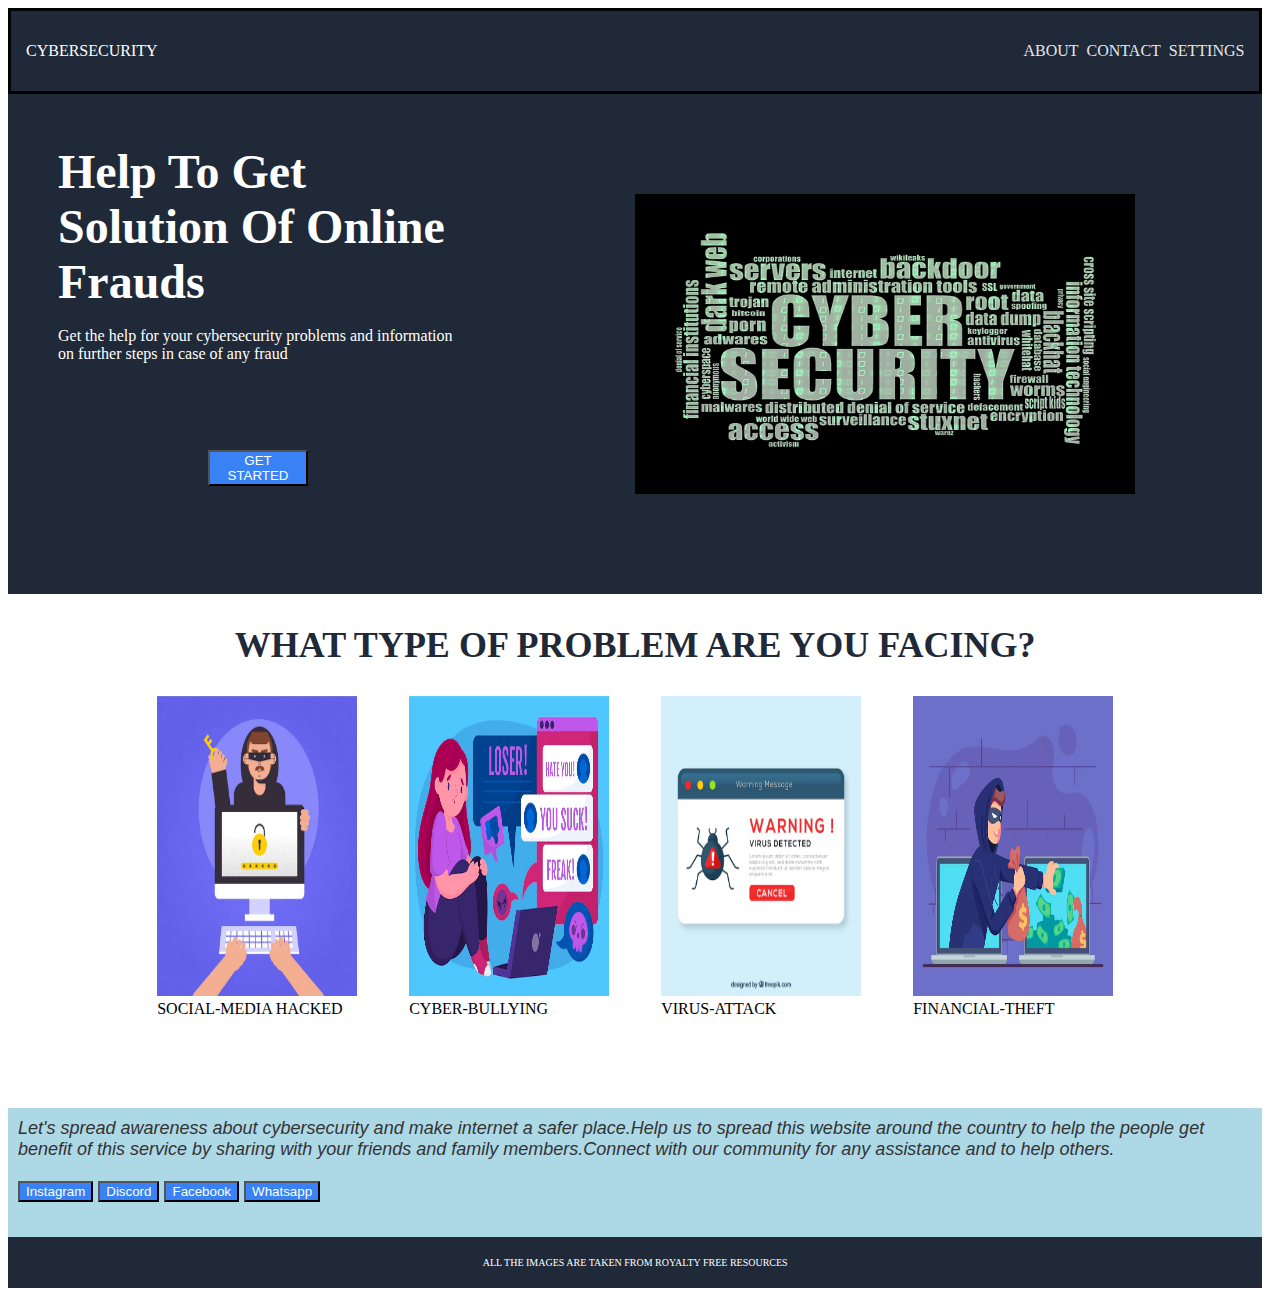
<file: index.html>
<!DOCTYPE html>
<html lang="en">
    <head>
        <meta charset="UTF-8">
        <title>CYBERSECURITY</title>
        <link rel="stylesheet" href="styles.css">
    </head>
    <body>
        
        <div class="header">
            <div class="left-header">CYBERSECURITY</div>
            <div class="right-header">
                <ul>
                
                    <li>ABOUT</li>
                    <li>CONTACT</li>
                    <li>SETTINGS</li>
                </ul>
            </div>
        </div>

        <div class="second">
            <div class="sec-one">
                <div class="sec-text">Help To Get Solution Of Online Frauds</div>
                <div class="sec-stext">Get the help for your cybersecurity problems and information on further steps in case of any fraud</div>
                <button href="" target="_blank" rel="noopener noreferrer">GET STARTED</button>
            </div>

            <div class="sec-two">
                <img src="cybs.webp" height="300" width="500">
            </div>
        </div>

        <div class="third">
            <div class="thi-title">WHAT TYPE OF PROBLEM ARE YOU FACING?</div>
            <div class="problems">
                <div class="info">
                <img src="hack.avif" height="300" width="200">
                <a href="hacking-1.html">SOCIAL-MEDIA HACKED </a>
                </div>
                <div class="info">
                <img src="bull.avif" height="300" width="200" >
                <a href="cyber-bull.html">CYBER-BULLYING</a>
                </div>
                <div class="info">
                <img src="virus.avif" height="300" width="200">
                <a href="virus.html">VIRUS-ATTACK</a>
                </div>
                <div class="info">
                <img src="financial.avif" height="300" width="200" >
                <a href="theft.html">FINANCIAL-THEFT</a>
                </div>   
            </div>
        </div>

        <div class="fourth">
            <div class="four-text" >Let's spread awareness about cybersecurity and make internet a safer place.Help us to spread this website around the country to help the people get benefit of this service by sharing with your friends and family members.Connect with our community for any assistance and to help others.</div>
            <div class="socials">
                <div class="but">
                <button href="">Instagram</button>
                <button href="">Discord</button>
                <button href="">Facebook</button>
                <button href="">Whatsapp</button>
                </div>

            </div>
        </div>

        <div class="footer">
            <div class="copyright">ALL THE IMAGES ARE TAKEN FROM ROYALTY FREE RESOURCES</div>
        </div>
    </body>
    </html>
</file>
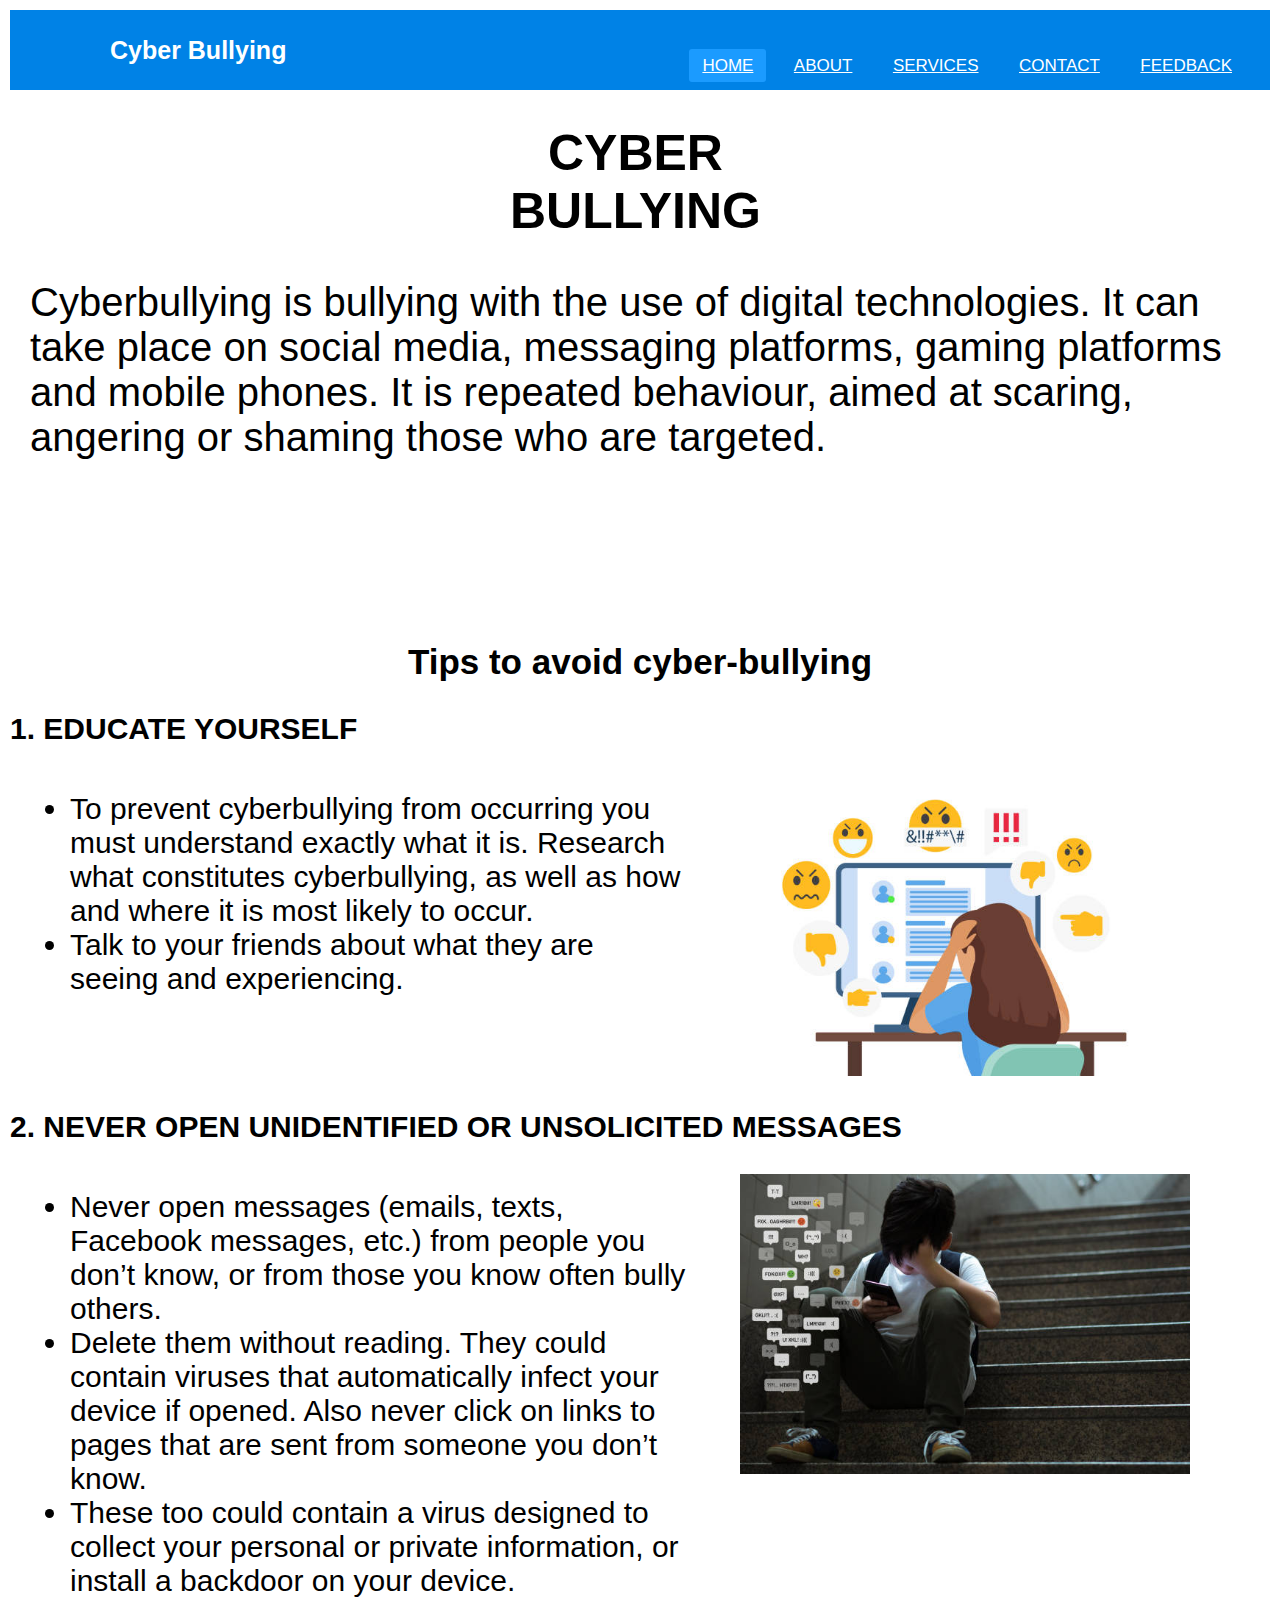
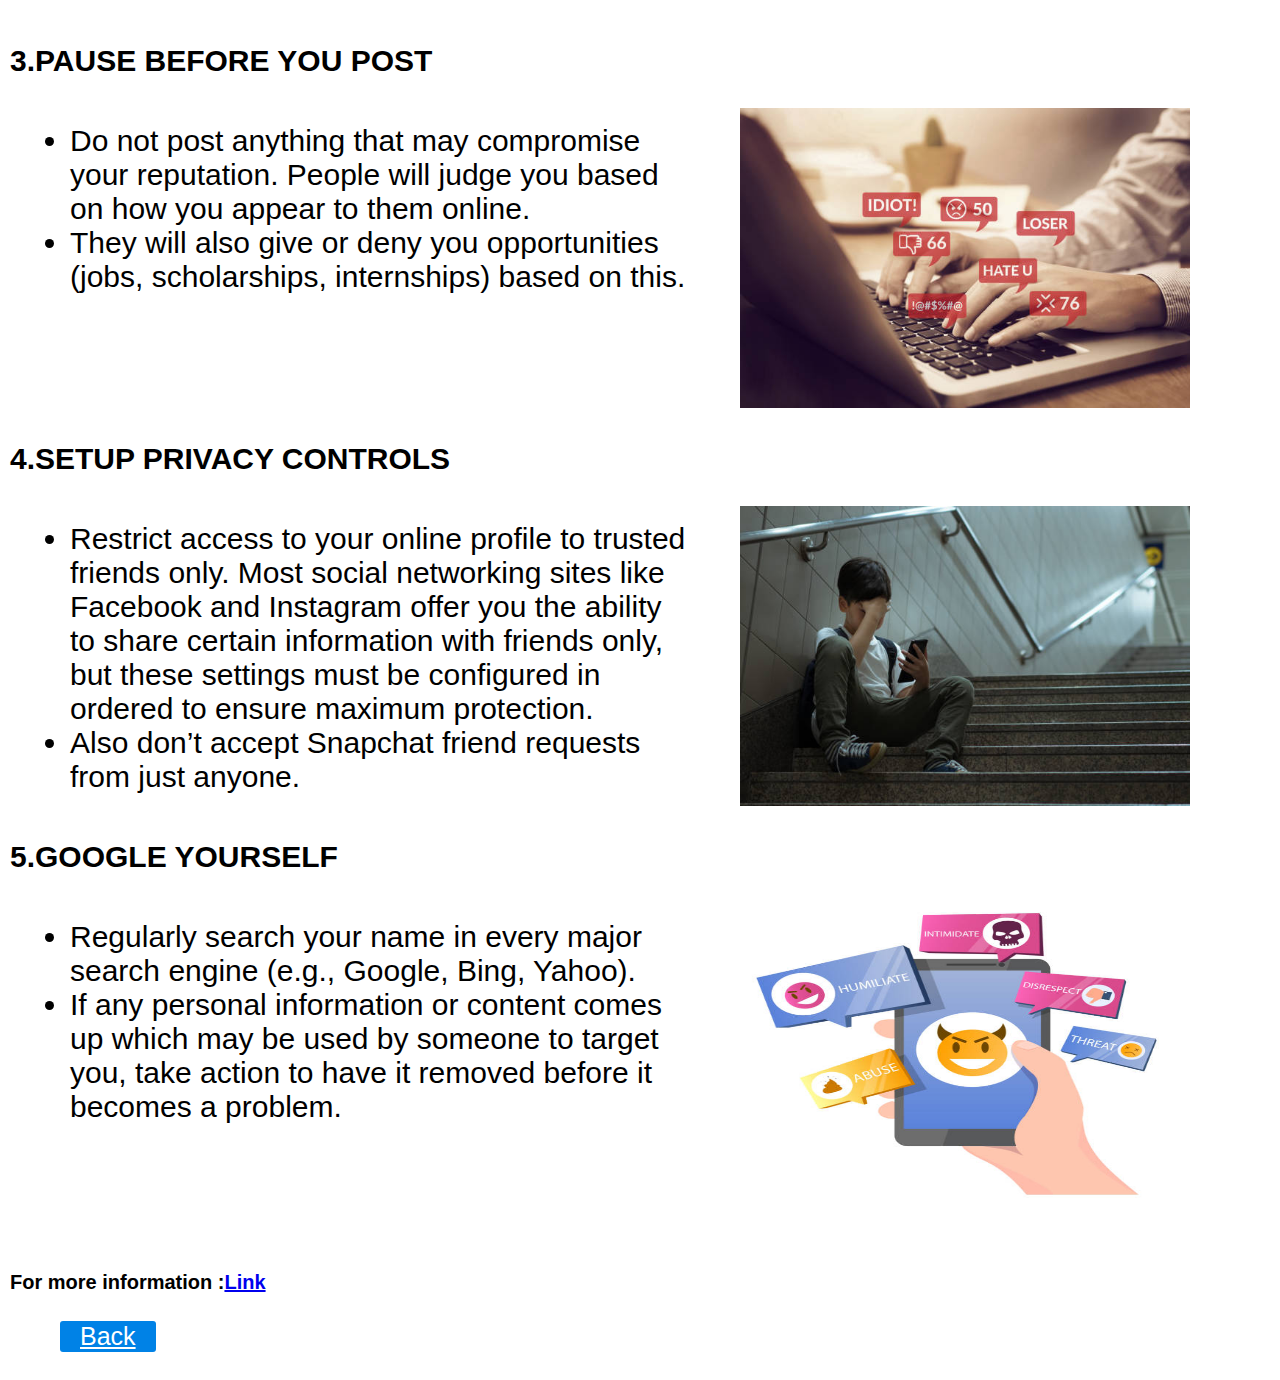
<file: cyber-bull.html>
<!DOCTYPE html>
<html lang="en">
<head>
    <meta charset="UTF-8">
    <meta name="viewport" content="width=device-width, initial-scale=1.0">
    <title>Document</title>
    <style>
        .First{
            display: flex;
            justify-content: space-between;
        }
        .sec-one{
            display: flex;
            justify-content: space-between;
        }

        #list{
            font-size: 30px;
            margin-left: 20px;
        }
        @import url('https://fonts.googleapis.com/css2?family=Montserrat:ital,wght@0,100..900;1,100..900&display=swap');*/
* {
  padding: 0;
  margin: 0;
  text-decoration: none;
  list-style: none;
  box-sizing: border-box;
}
body {
    margin: 10px 10px 10px 10px;
  font-family: "Montserrat", sans-serif;
}
nav {
  background: #0082e6;
  height: 80px;
  width: 100%;
}
label.logo {
  color: white;
  font-size: 25px;
  line-height: 80px;
  padding: 0 100px;
  font-weight: bold;
}
nav ul {
  float: right;
  margin-right: 20px;
}
nav ul li {
  display: inline-block;
  line-height: 80px;
  margin: 0 5px;
}
nav ul li a {
  color: white;
  font-size: 17px;
  padding: 7px 13px;
  border-radius: 3px;
  text-transform: uppercase;
}
a.active,
a:hover {
  background: #1b9bff;
  transition: .5s;
}
.checkbtn {
  font-size: 22px;
  color: white;
  float: right;
  line-height: 80px;
  margin-right: 30px;
  cursor: pointer;
  display: none;
}
#check {
  display: none;
}
@media (max-width: 1050px) {
  label.logo {
    padding-left: 30px;
  }
  nav ul li a {
    font-size: 16px;
  }
}
/* Responsive media query code for small screen */
@media (max-width: 890px) {
  .checkbtn {
    display: block;
  }
  label.logo {
    font-size: 22px;
  }
  ul {
    position: fixed;
    width: 100%;
    height: 100vh;
    background: #2c3e50;
    top: 80px;
    left: -100%;
    text-align: center;
    transition: all .5s;
  }
  nav ul li {
    display: block;
    margin: 50px 0;
    line-height: 30px;
  }
  nav ul li a {
    font-size: 20px;
  }
  a:hover,
  a.active {
    background: none;
    color: #0082e6;
  }
  #check:checked~ul {
    left: 0;
  }
}
section {
  background: url("bg.jpg") no-repeat;
  background-size: cover;
  height: calc(100vh - 80px);
}
    </style>
</head>
<body><nav>
    <!-- Checkbox for toggling menu -->
    <input type="checkbox" id="check">
    <!-- Menu icon -->
    <label for="check" class="checkbtn">
      <i class="fas fa-bars"></i>
    </label>
    <!-- Site logo -->
    <label class="logo">Cyber Bullying</label>
    <!-- Navigation links -->
    <ul>
      <li><a class="active" href="#">Home</a></li>
      <li><a href="#">About</a></li>
      <li><a href="#">Services</a></li>
      <li><a href="#">Contact</a></li>
      <li><a href="#">Feedback</a></li>
    </ul>
    </nav>
    <div class="First"><div><h1 style="color:black; font-size: 50px;text-align: center; margin-right: 500px; margin-left: 500px;" >CYBER BULLYING</h1><p style="font-size: 40px; margin-left: 20px; margin-right: 20px;" >Cyberbullying is bullying with the use of digital technologies. It can take place on social media, messaging platforms, gaming platforms and mobile phones. It is repeated behaviour, aimed at scaring, angering or shaming those who are targeted.</p></div>
    <div><img src="cyberbbb.jpg" alt="Hacking image" height="450px" width="450px" style="margin-left: 50px; margin-right: 80px; margin-top: 75px;"></div>
    </div>

    <div><h1 style="text-align: center; font-size: 35px;">Tips to avoid cyber-bullying</h1></div>
    <div class="second">
        <div>
            <h3 style="font-size: 30px;">1.  EDUCATE YOURSELF</h3>
            <div class="sec-one">
                <div><ul>
                    <li id="list">To prevent cyberbullying from occurring you must understand exactly what it is. Research what constitutes cyberbullying, as well as how and where it is most likely to occur. </li>
                    <li id="list"> Talk to your friends about what they are seeing and experiencing.

                    </li>
                    
                </ul></div>
                <div><img src="cb1.jpg" height="300px" width="450px"style="margin-left: 50px; margin-right: 80px;"></div>
            </div>
            </div>
            <h3 style="font-size: 30px;">2. NEVER OPEN UNIDENTIFIED OR UNSOLICITED MESSAGES</h3>
            <div class="sec-one">
                <div><ul>
                    <li id="list">Never open messages (emails, texts, Facebook messages, etc.) from people you don’t know, or from those you know often bully others.</li>
                    <li id="list"> Delete them without reading. They could contain viruses that automatically infect your device if opened. Also never click on links to pages that are sent from someone you don’t know. </li>
                    <li id="list">These too could contain a virus designed to collect your personal or private information, or install a backdoor on your device.</li>
                    
                </ul></div>
                <div><img src="cb2.jpg" alt="password image" height="300px" width="450px"style="margin-left: 50px; margin-right: 80px;"></div>
            </div>
            <h3 style="font-size: 30px;">3.PAUSE BEFORE YOU POST</h3>
            <div class="sec-one">
                <div><ul>
                    <li id="list">Do not post anything that may compromise your reputation. People will judge you based on how you appear to them online.  </li>
                    <li id="list">They will also give or deny you opportunities (jobs, scholarships, internships) based on this.</li>
                   
                </ul></div>
                <div><img src="cb3.jpg" height="300px" width="450px"style="margin-left: 50px; margin-right: 80px;"></div>
            </div>
            </div>
            <h3 style="font-size: 30px;">4.SETUP PRIVACY CONTROLS</h3>
            <div class="sec-one">
                <div><ul>
                    <li id="list">Restrict access to your online profile to trusted friends only. Most social networking sites like Facebook and Instagram offer you the ability to share certain information with friends only, but these settings must be configured in ordered to ensure maximum protection. </li>
                    <li id="list"> Also don’t accept Snapchat friend requests from just anyone.

                    </li>
                    
                </ul></div>
                <div><img src="cb4.jpg" height="300px" width="450px"style="margin-left: 50px; margin-right: 80px;"></div>
            </div>
            <h3 style="font-size: 30px;">5.GOOGLE YOURSELF</h3>
            <div class="sec-one">
                <div><ul>
                    <li id="list">Regularly search your name in every major search engine (e.g., Google, Bing, Yahoo).</li>
                    <li id="list">If any personal
                        information or content comes up which may be used by someone to target you, take action to have it removed before it becomes a problem.
                        
                        </li>
                
                </ul></div>
                <div><img src="cb5.jpg" height="300px" width="450px"style="margin-left: 50px; margin-right: 80px;"></div>

        </div>
    </div>
    <br>
    <br>
    <h4 style="font-size: 20px;">For more information :<a href="https://cybercrime.gov.in/webform/FAQ.aspx">Link</a></h4>
    <button style="background-color: #0082e6; color: white; font-size: 25px; margin-left: 50px; padding-left: 20px;padding-right: 20px; border: none;border-radius: 3px;"><a style="background-color: #0082e6; color: white;" href="https://omdeep-prac.github.io/cybers-project/">Back</a></button>
    <br>
    <br>
</body>
</html>
</file>
<file: styles.css>
body{
    padding:0px;
    display:flex;
    flex-direction:column;
    height:100vw;
    width:98vw;
}


.header{
    min-height:50px;
    background-color:#1F2937;
    display:flex;
    align-content:center;
    padding:15px;
    align-items:center;
    border-style:solid;
;
    border-color:black;
    
}

ul{
    list-style-type:none;
    display:flex;
    color:#E5E7EB;
    padding:0;
    margin:0;
    gap:8px;
    
}

.right-header{
    margin-left:auto;
    
}

.left-header{
    color:white;
}

.second{
    background-color:#1F2937;
    display:flex;
    max-height:500px;
    flex:4;
}

button{
    background-color:#3882F6 ;
    color:white;
    max-width:100px;
    align-items:center;
    margin:auto;
    
}

.sec-one{
    color:white;
    display:flex;
    flex-wrap:wrap;
    flex-direction:column;
    justify-content:space-evenly;
    gap:8px;
    max-width:400px;
    padding:50px;


}

.sec-text{
    font-size:48px;
    font-weight:900;

}

.sec-stext{
    margin-top:10px;
    margin-bottom:20px;
}

.sec-two{
    padding:0;
    justify-content:center;
    align-content:center;
    margin:auto;
    display:flex;
    flex:1;
}

.third{flex:4

}

.thi-title{
    color:#1F2937;
    font-size:36px;
    font-weight:900;
    display:flex;
    padding:30px;
    justify-content:center;

}
.problems{
    background-color:white;
    display:flex;
    justify-content:center;
    gap:52px;
    flex-wrap:nowrap;
    margin-bottom:80px;

}

.info{
    max-width: 200px;
}

.fourth{
    background-color:#ADD8E6;
    font-style:italic;
    font-size:18px;
    color:#333333;
    font-family:'Roboto',sans-serif;
    padding;100px;
    flex:1;
    

}

.four-text{
    PADDING:10PX;

}

.but{
    color:black;
    padding:10px;
}

a{
    text-decoration:none;
    color:black;
    
}

.footer{
    padding:20px;
    
    display:flex;
    justify-content:center;
    background-color:#1F2937;
    color:white;
    font-size:10px;
    flex:0;
}
</file>
